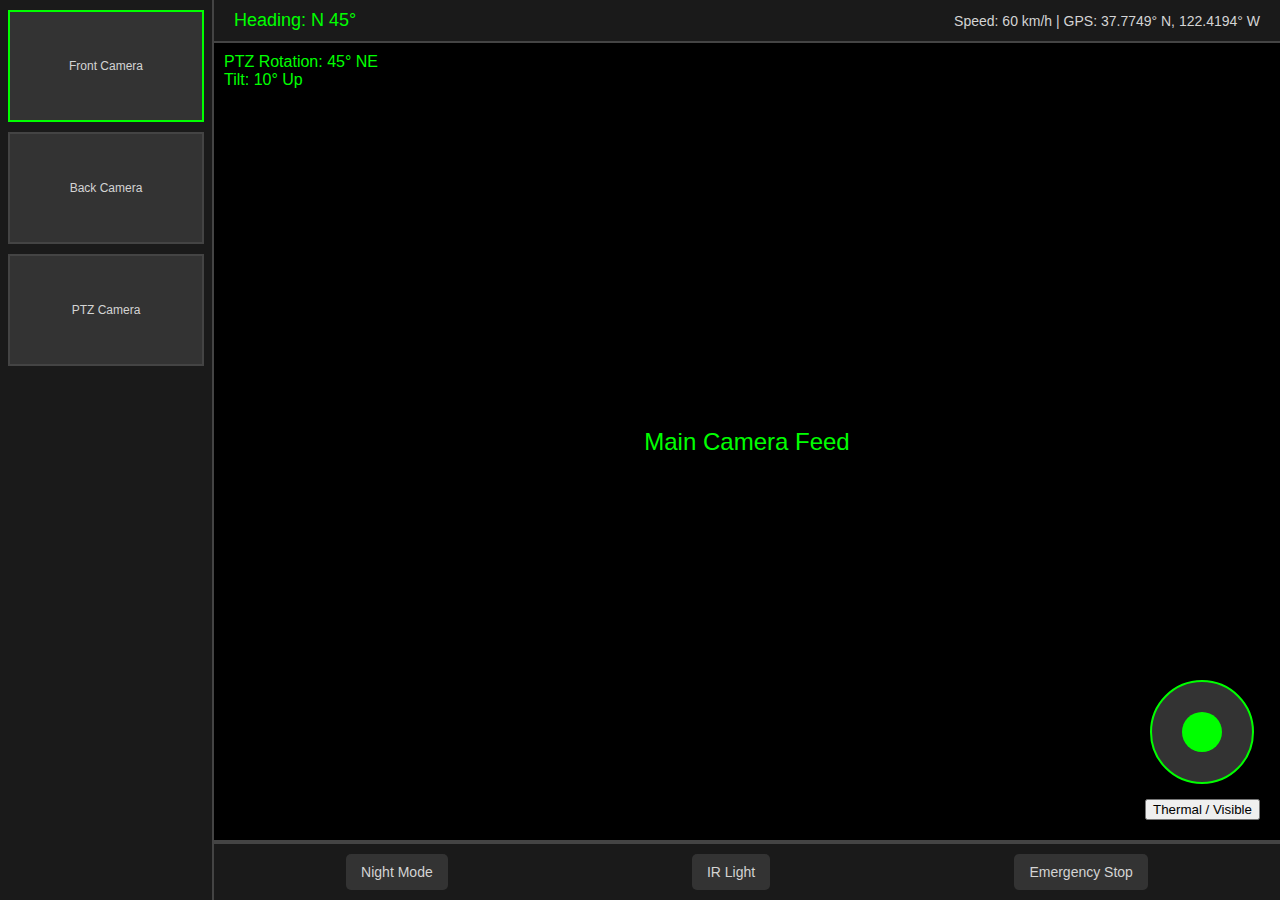
<file: templates/v2_index.html>
<!DOCTYPE html>
<html lang="en">
<head>
    <meta charset="UTF-8">
    <meta name="viewport" content="width=device-width, initial-scale=1.0">
    <title>Military Vehicle PTZ UI</title>
    <style>
        body {
            margin: 0;
            font-family: Arial, sans-serif;
            background-color: #121212;
            color: #d4d4d4;
            display: flex;
            height: 100vh;
        }
        .sidebar {
            width: 15%;
            background-color: #1a1a1a;
            display: flex;
            flex-direction: column;
            align-items: center;
            padding: 10px;
            border-right: 2px solid #444;
        }
        .sidebar .thumbnail {
            width: 100%;
            aspect-ratio: 16 / 9;
            background-color: #333;
            margin-bottom: 10px;
            display: flex;
            justify-content: center;
            align-items: center;
            font-size: 12px;
            color: #d4d4d4;
            border: 2px solid #444;
            cursor: pointer;
        }
        .sidebar .thumbnail.active {
            border-color: #00ff00;
        }
        .main-container {
            flex: 1;
            display: flex;
            flex-direction: column;
        }
        .header {
            display: flex;
            justify-content: space-between;
            align-items: center;
            padding: 10px 20px;
            background-color: #1a1a1a;
            border-bottom: 2px solid #444;
        }
        .heading-indicator {
            font-size: 18px;
            color: #00ff00;
        }
        .vehicle-data {
            font-size: 14px;
        }
        .camera-feed {
            flex: 2;
            background-color: #000;
            position: relative;
            display: flex;
            justify-content: center;
            align-items: center;
            border-bottom: 2px solid #444;
        }
        .camera-feed span {
            font-size: 24px;
            color: #00ff00;
        }
        .camera-overlay {
            position: absolute;
            top: 10px;
            left: 10px;
            color: #00ff00;
            font-size: 16px;
        }
        .ptz-controls {
            position: absolute;
            bottom: 20px;
            right: 20px;
            display: flex;
            flex-direction: column;
            gap: 15px;
            align-items: center;
        }
        .joystick {
            width: 100px;
            height: 100px;
            background-color: #333;
            border: 2px solid #00ff00;
            border-radius: 50%;
            display: flex;
            justify-content: center;
            align-items: center;
            font-size: 16px;
            color: #d4d4d4;
            cursor: pointer;
            position: relative;
        }
        .joystick-handle {
            width: 40px;
            height: 40px;
            background-color: #00ff00;
            border-radius: 50%;
            position: absolute;
            top: 50%;
            left: 50%;
            transform: translate(-50%, -50%);
            touch-action: none;
        }
        .action-bar {
            display: flex;
            justify-content: space-around;
            padding: 10px;
            background-color: #1a1a1a;
            border-top: 2px solid #444;
        }
        .action-bar button {
            background-color: #333;
            color: #d4d4d4;
            border: none;
            padding: 10px 15px;
            font-size: 14px;
            border-radius: 5px;
            cursor: pointer;
        }
        .action-bar button:hover {
            background-color: #444;
        }
    </style>
</head>
<body>
    <div class="sidebar">
        <div class="thumbnail active" data-camera="Front Camera">Front Camera</div>
        <div class="thumbnail" data-camera="Back Camera">Back Camera</div>
        <div class="thumbnail" data-camera="PTZ Camera">PTZ Camera</div>
    </div>
    <div class="main-container">
        <div class="header">
            <div class="heading-indicator">Heading: N 45°</div>
            <div class="vehicle-data">Speed: 60 km/h | GPS: 37.7749° N, 122.4194° W</div>
        </div>
        <div class="camera-feed">
            <span>Main Camera Feed</span>
            <div class="camera-overlay">
                PTZ Rotation: 45° NE <br>
                Tilt: 10° Up
            </div>
            <div class="ptz-controls">
                <div class="joystick">
                    <div class="joystick-handle" draggable="true"></div>
                </div>
                <button class="toggle-button">Thermal / Visible</button>
            </div>
        </div>
        <div class="action-bar">
            <button>Night Mode</button>
            <button>IR Light</button>
            <button>Emergency Stop</button>
        </div>
    </div>
    <script>
        const thumbnails = document.querySelectorAll('.thumbnail');
        const cameraFeed = document.querySelector('.camera-feed span');
        thumbnails.forEach(thumbnail => {
            thumbnail.addEventListener('click', () => {
                thumbnails.forEach(t => t.classList.remove('active'));
                thumbnail.classList.add('active');
                cameraFeed.textContent = thumbnail.dataset.camera + " Feed";
            });
        });
    </script>
</body>
</html>
</file>
